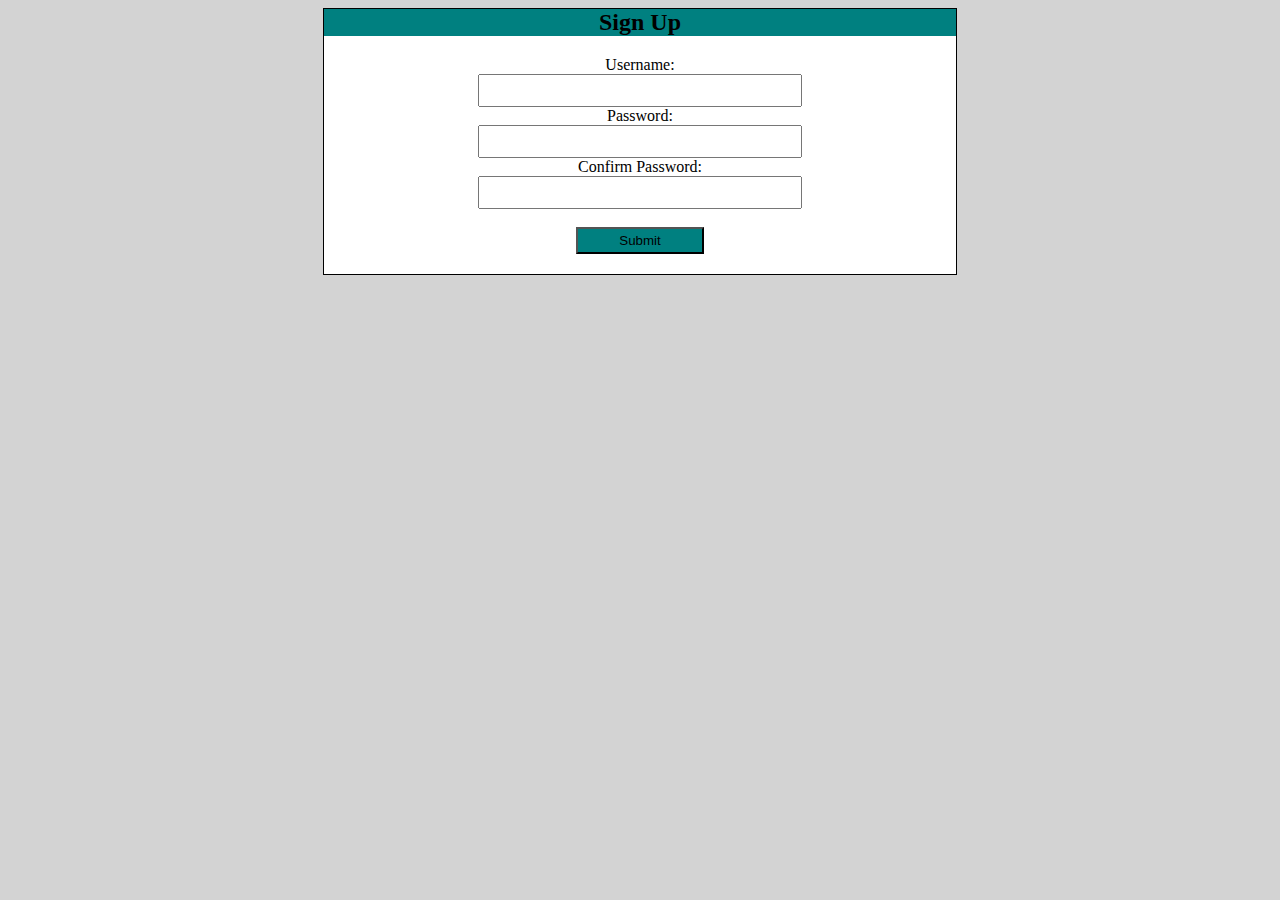
<file: Challenge4/index.html>
<!DOCTYPE html>
<html lang="en">
<head>
    <meta charset="UTF-8">
    <meta name="viewport" content="width=device-width, initial-scale=1.0">
    <meta http-equiv="X-UA-Compatible" content="ie=edge">
    <link rel="stylesheet" href="style.css">
    <title>Document</title>
</head>
<body>

<div class="form">    
<h2>Sign Up</h2>
    <form id="myform">
        Username: <br>
        <input type="text" name="username" id="username"><br>
        Password: <br>
        <input type="text" name="password" id="password"><br>
        Confirm Password: <br>
        <input type="type" name="cpassword" id="cpassword"> <br><br>
        <input id="myButton" type="submit" onclick=submit() value="Submit" >
    </form>
</div>   

    <script src="form.js"></script>
</body>
</html>
</file>
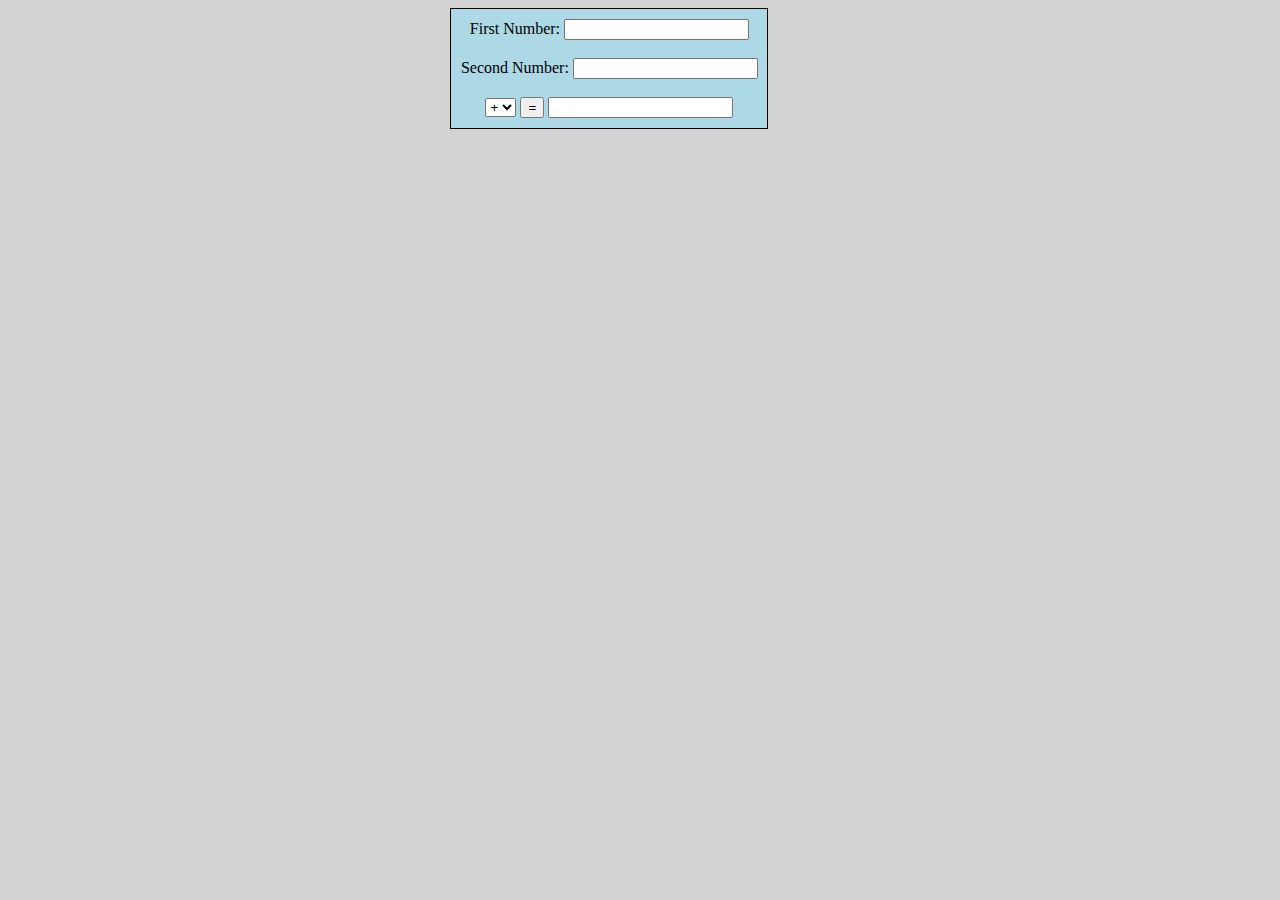
<file: Challenge5/index.html>
<!DOCTYPE html>
<html lang="en">
<head>
    <meta charset="UTF-8">
    <meta name="viewport" content="width=device-width, initial-scale=1.0">
    <meta http-equiv="X-UA-Compatible" content="ie=edge">
    <link rel="stylesheet" href="style.css">
    <title>Calculator</title>
</head>
<body>
    <div class="calculator">

        First Number: <input type="text" id="n1"/><br/><br/>
        Second Number: <input type="text" id="n2"/><br/><br/>
        
        <select id="operators">
            <option value="+">+</option>
            <option value="-">-</option>
            <option value="/">/</option>
            <option value="X">X</option>
        </select>
        
        <button onclick="calc();">=</button>
        <input type="text" id="result"/>
        
    </div>

        <script src="calculator.js"></script>
</body>
</html>
</file>
<file: Challenge4/style.css>
body {
    background-color: lightgray;
}


.form {
    background-color: white;
    border: solid 1px black;
    width: 50%;
    margin: auto;
}


h2 {
    background-color: teal;
    text-align: center;
    margin-top: 0px;
}

#myform {
    text-align: center;
}

input {
    width: 50%;
    height: 3vh;
}

#myButton {
    background-color: teal;
    margin-bottom: 20px;
    width: 10vw;
}
</file>
<file: Challenge5/style.css>
body {
    background-color: lightgray;
}

.calculator {
    border: solid 1px black;
    background-color: lightblue;
    margin-left: 35%;
    padding-top: 10px;
    padding-bottom: 10px;
    text-align: center;
    width: 25%;
}
</file>
